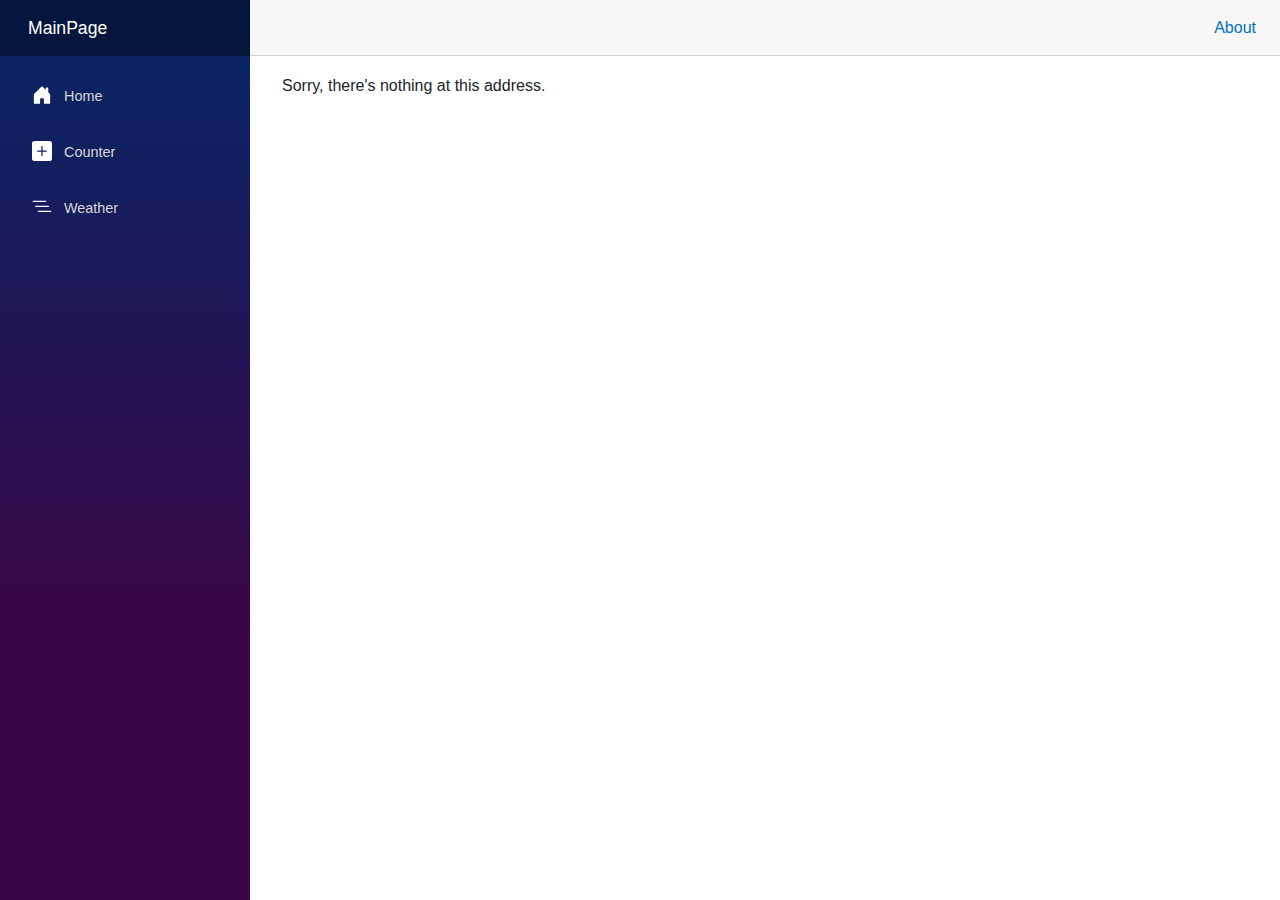
<file: wwwroot/index.html>
<!DOCTYPE html>
<html lang="en">

<head>
    <meta charset="utf-8" />
    <meta name="viewport" content="width=device-width, initial-scale=1.0" />
    <title>MainPage</title>
    <base href="/" />
    <link rel="stylesheet" href="css/bootstrap/bootstrap.min.css" />
    <link rel="stylesheet" href="css/app.css" />
    <link rel="icon" type="image/png" href="favicon.png" />
    <link href="MainPage.styles.css" rel="stylesheet" />
</head>

<body>
    <div id="app">
        <svg class="loading-progress">
            <circle r="40%" cx="50%" cy="50%" />
            <circle r="40%" cx="50%" cy="50%" />
        </svg>
        <div class="loading-progress-text"></div>
    </div>

    <div id="blazor-error-ui">
        An unhandled error has occurred.
        <a href="" class="reload">Reload</a>
        <a class="dismiss">🗙</a>
    </div>
    <script src="_framework/blazor.webassembly.js"></script>
</body>

</html>
</file>
<file: wwwroot/css/app.css>
html, body {
    font-family: 'Helvetica Neue', Helvetica, Arial, sans-serif;
}

h1:focus {
    outline: none;
}

a, .btn-link {
    color: #0071c1;
}

.btn-primary {
    color: #fff;
    background-color: #1b6ec2;
    border-color: #1861ac;
}

.btn:focus, .btn:active:focus, .btn-link.nav-link:focus, .form-control:focus, .form-check-input:focus {
  box-shadow: 0 0 0 0.1rem white, 0 0 0 0.25rem #258cfb;
}

.content {
    padding-top: 1.1rem;
}

.valid.modified:not([type=checkbox]) {
    outline: 1px solid #26b050;
}

.invalid {
    outline: 1px solid red;
}

.validation-message {
    color: red;
}

#blazor-error-ui {
    background: lightyellow;
    bottom: 0;
    box-shadow: 0 -1px 2px rgba(0, 0, 0, 0.2);
    display: none;
    left: 0;
    padding: 0.6rem 1.25rem 0.7rem 1.25rem;
    position: fixed;
    width: 100%;
    z-index: 1000;
}

    #blazor-error-ui .dismiss {
        cursor: pointer;
        position: absolute;
        right: 0.75rem;
        top: 0.5rem;
    }

.blazor-error-boundary {
    background: url([data-uri]) no-repeat 1rem/1.8rem, #b32121;
    padding: 1rem 1rem 1rem 3.7rem;
    color: white;
}

    .blazor-error-boundary::after {
        content: "An error has occurred."
    }

.loading-progress {
    position: relative;
    display: block;
    width: 8rem;
    height: 8rem;
    margin: 20vh auto 1rem auto;
}

    .loading-progress circle {
        fill: none;
        stroke: #e0e0e0;
        stroke-width: 0.6rem;
        transform-origin: 50% 50%;
        transform: rotate(-90deg);
    }

        .loading-progress circle:last-child {
            stroke: #1b6ec2;
            stroke-dasharray: calc(3.141 * var(--blazor-load-percentage, 0%) * 0.8), 500%;
            transition: stroke-dasharray 0.05s ease-in-out;
        }

.loading-progress-text {
    position: absolute;
    text-align: center;
    font-weight: bold;
    inset: calc(20vh + 3.25rem) 0 auto 0.2rem;
}

    .loading-progress-text:after {
        content: var(--blazor-load-percentage-text, "Loading");
    }

code {
    color: #c02d76;
}
</file>
